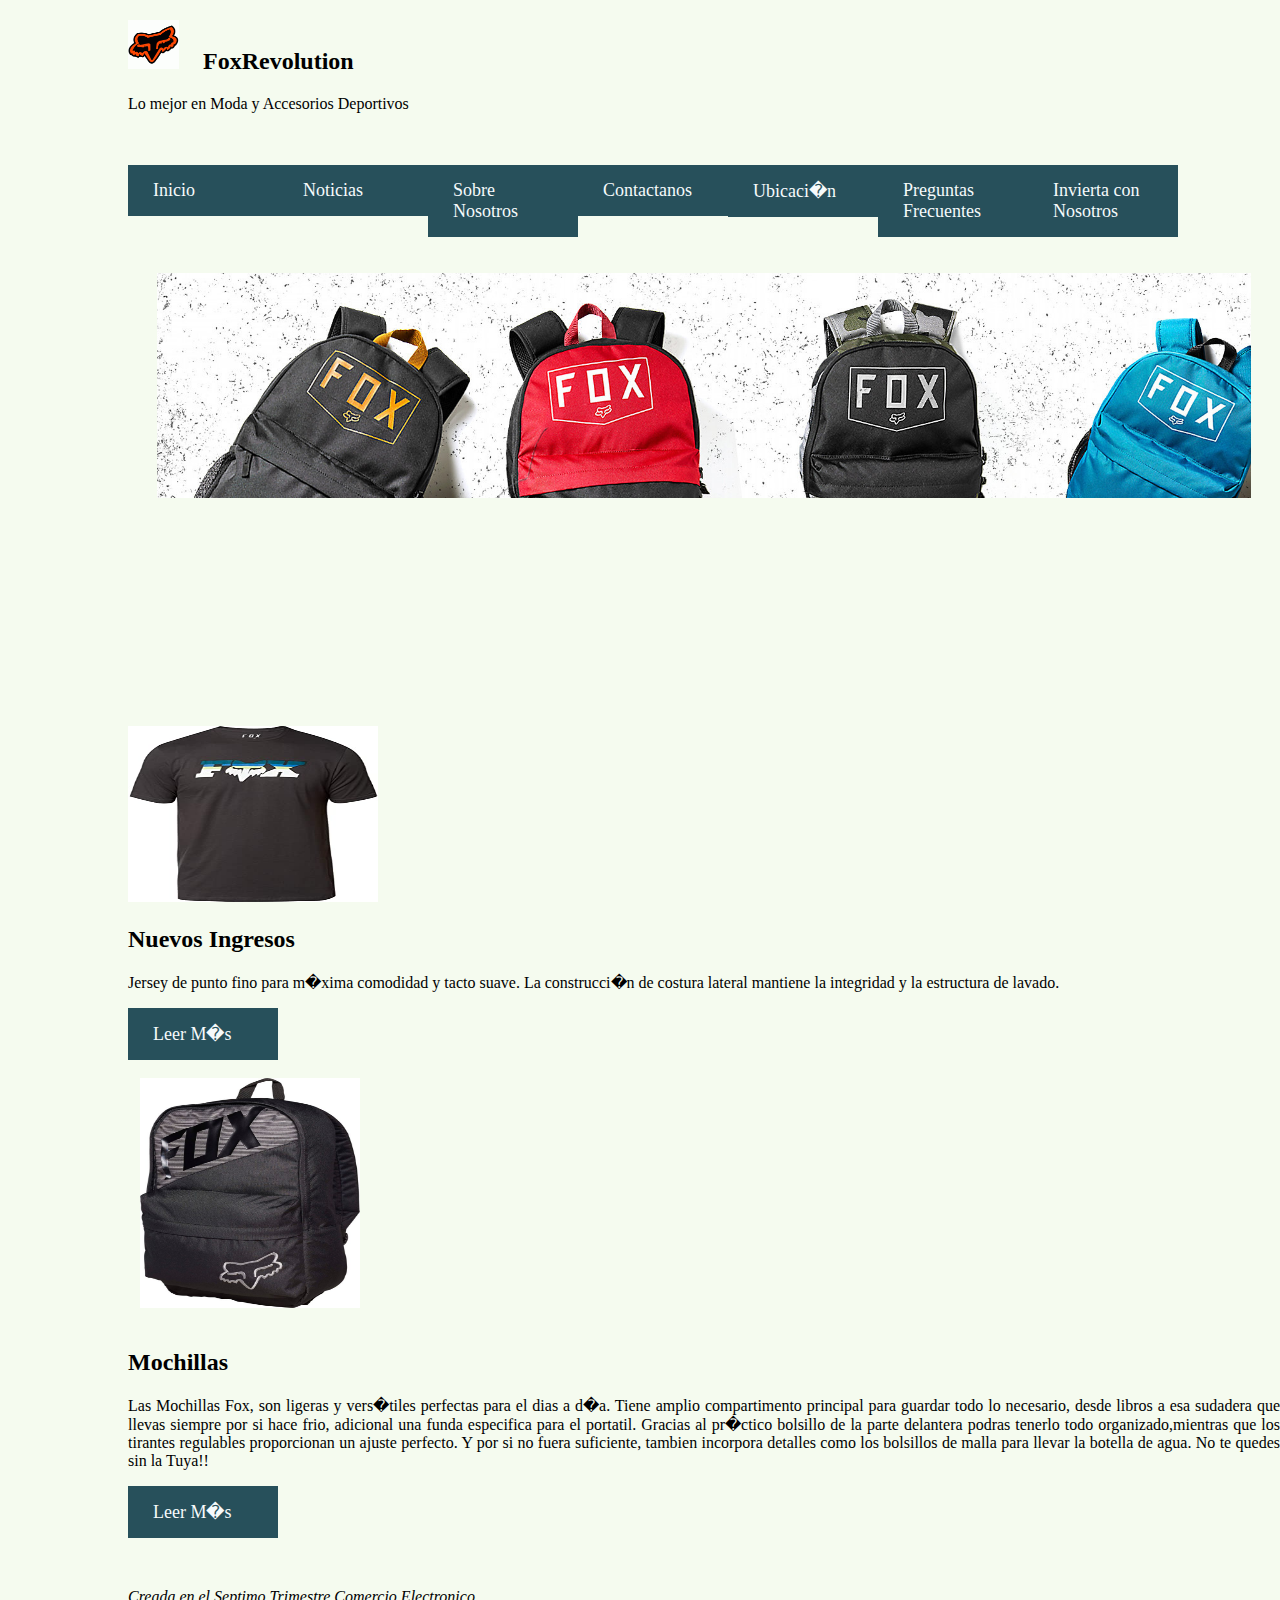
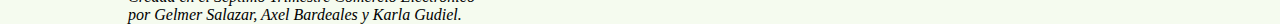
<file: index.html>
<!DOCTYPE html PUBLIC "-//W3C//DTD HTML 4.01//EN" "http://www.w3.org/TR/html4/strict.dtd">
<html><head>
  
  <link rel="shortcut icon" href="favicon.icono">
  <title>FoxRevolutionStore</title>

  
  
  <link rel="stylesheet" href="miestilos.css">

</head><body>
<div id="principal"> <header> </header>
<div id="logo">
<h2 class="titulo"><img style="width: 51px; height: 49px;" src="img/pa.png" alt="">&nbsp;&nbsp;&nbsp;
FoxRevolution</h2>
<p class="sub-titulo">Lo mejor en Moda y Accesorios Deportivos</p>
</div>
<br>
<br>
<nav class="menu">
</nav>
<ul>
  <li><a href="index.html">Inicio</a> </li>
  <li><a href="noticias.html">Noticias</a> </li>
  <li><a href="asercade.html">Sobre Nosotros</a> </li>
  <li><a href="contacto.html">Contactanos</a> </li>
  <li><a href="ubicacion.html">Ubicaci�n</a> </li>
  <li><a href="faq.html">Preguntas Frecuentes</a> </li>
  <li><a href="invierta.html">Invierta con Nosotros</a> </li>
</ul>
<br>
<br>
<div class="slider">
<br>
<br>
<ul>
  <li><img src="img/1.jpg" alt=""></li>
  <li><img src="img/2.jpg" alt=""></li>
  <li><img src="img/3.jpg" alt=""></li>
  <li><img src="img/4.jpg" alt=""></li>
</ul>
</div>
<section id="categorias"> <section class="uno"> <img style="width: 250px; height: 176px;" src="img/7.jpg"> </section>
</section><br>
<br>
<br>
<br>
<br>
<br>
<br>
<br>
<br>
<br>
<h2>Nuevos Ingresos</h2>
<p class="parrafo"> Jersey de punto fino para m�xima comodidad y tacto
suave. La construcci�n de costura lateral mantiene la integridad y la
estructura de lavado.</p>
<a href="" class="leer-mas">Leer M�s</a>
<br>
<section class="uno dos"> <img style="width: 220px; height: 230px;" src="img/9.jpg">
</section><br>
<br>
<br>
<br>
<br>
<br>
<br>
<br>
<br>
<br>
<br>
<br>
<br>
<br>
<h2>Mochillas</h2>
<p style="text-align: justify;" class="parrafo">Las Mochillas Fox, son
ligeras y vers�tiles
perfectas para el dias a d�a. Tiene
amplio compartimento principal para guardar todo lo necesario, desde
libros a esa sudadera que llevas siempre por si hace frio, adicional
una funda especifica para el portatil. Gracias al pr�ctico bolsillo de
la parte delantera podras tenerlo todo organizado,mientras que los
tirantes regulables
proporcionan un ajuste perfecto. Y por si no fuera suficiente, tambien
incorpora detalles como los bolsillos de malla para
llevar la botella de agua. No te quedes sin la Tuya!! </p>
<a href="" class="leer-mas">Leer M�s</a><br>
<address>Creada en el Septimo Trimestre Comercio Electronico<br>
por Gelmer Salazar, Axel Bardeales y Karla Gudiel.</address>
</div>

</body></html>
</file>
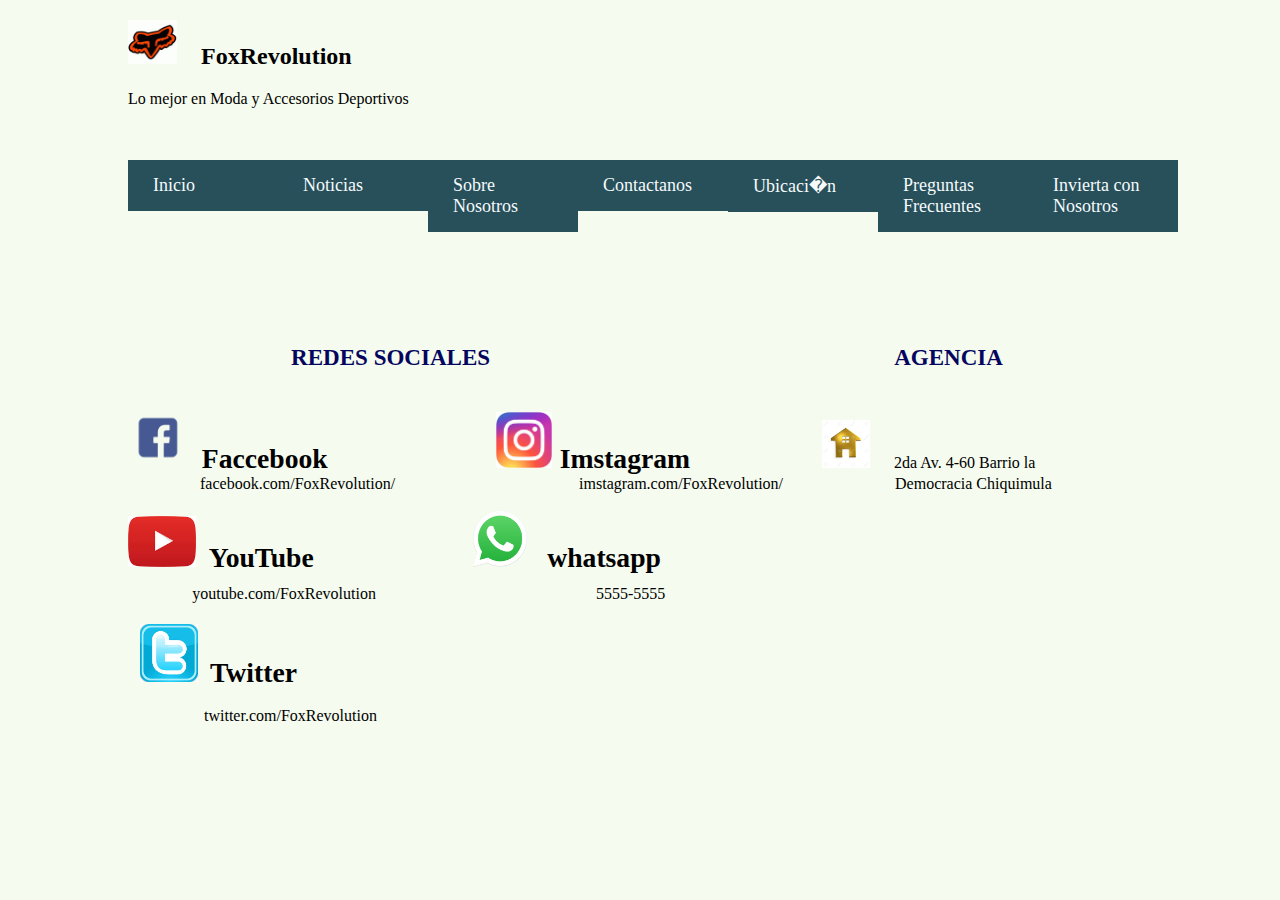
<file: contacto.html>
<!DOCTYPE html PUBLIC "-//W3C//DTD HTML 4.01//EN" "http://www.w3.org/TR/html4/strict.dtd">
<html><head>
  <title>FoxRevolutionStore</title>

  
  
  <link rel="stylesheet" href="miestilos.css">

</head><body>
<div id="principal"> <header> </header>
<div id="logo">
<h2 class="titulo"><img style="width: 49px; height: 44px;" src="img/pa.png" alt="">&nbsp;&nbsp;&nbsp;
FoxRevolution</h2>
<p class="sub-titulo">Lo mejor en Moda y Accesorios Deportivos</p>
</div>
<br>
<br>
<nav class="menu">
</nav>
<ul>
  <li><a href="index.html">Inicio</a> </li>
  <li><a href="noticias.html">Noticias</a> </li>
  <li><a href="asercade.html">Sobre Nosotros</a> </li>
  <li><a href="contacto.html">Contactanos</a> </li>
  <li><a href="ubicacion.html">Ubicaci�n</a> </li>
  <li><a href="faq.html">Preguntas Frecuentes</a> </li>
  <li><a href="invierta.html">Invierta con Nosotros</a> </li>
</ul>
<br>
<br>
<section id="categorias"><section class="uno"> </section></section><br>
<br>
<br>
<br>
<br>
<br>
<br>
<big><br>
&nbsp;&nbsp;&nbsp; &nbsp;&nbsp; &nbsp;&nbsp; &nbsp;&nbsp; &nbsp;&nbsp;
&nbsp;&nbsp; &nbsp;&nbsp; &nbsp;&nbsp; &nbsp;&nbsp; &nbsp;&nbsp;
&nbsp;&nbsp; <big style="font-weight: bold; color: rgb(4, 5, 94);">REDES
SOCIALES</big></big>&nbsp;&nbsp;&nbsp;
&nbsp;&nbsp; &nbsp;&nbsp; &nbsp;&nbsp; &nbsp;&nbsp; &nbsp;&nbsp;
&nbsp;&nbsp; &nbsp;&nbsp; &nbsp;&nbsp; &nbsp;&nbsp; &nbsp;&nbsp;
&nbsp;&nbsp; &nbsp;&nbsp; &nbsp;&nbsp; &nbsp;&nbsp; &nbsp;&nbsp;
&nbsp;&nbsp; &nbsp;&nbsp; &nbsp;&nbsp; &nbsp;&nbsp; &nbsp;&nbsp;
&nbsp;&nbsp; &nbsp;&nbsp; &nbsp;&nbsp; &nbsp;&nbsp; &nbsp;&nbsp;
&nbsp;&nbsp;&nbsp;&nbsp;&nbsp;&nbsp;&nbsp;&nbsp;&nbsp;&nbsp;&nbsp;&nbsp;&nbsp;&nbsp;
&nbsp; &nbsp;&nbsp; &nbsp; <big><big style="font-weight: bold; color: rgb(4, 5, 94);">AGENCIA</big></big><br>
<br>
<br>
<img style="width: 60px; height: 61px;" src="img/f.png" alt="Color Del Vector Del Facebook Del Logotipo Del Icono Imagen editorial -  Ilustraci�n de vector, iconos: 143803725"><big><big><big><span style="font-weight: bold;">&nbsp; Faccebook</span></big></big></big>&nbsp;&nbsp;&nbsp;
&nbsp;&nbsp; &nbsp;&nbsp; &nbsp;&nbsp; &nbsp;&nbsp; &nbsp;&nbsp;
&nbsp;&nbsp; &nbsp;&nbsp; &nbsp;&nbsp; &nbsp;&nbsp;
&nbsp;&nbsp;&nbsp;&nbsp;&nbsp;&nbsp;&nbsp;&nbsp;&nbsp;&nbsp;&nbsp;<img style="width: 56px; height: 56px;" src="img/i.jpg" alt="">&nbsp; <big><big><big><span style="font-weight: bold;">Imstagram</span></big></big></big>&nbsp;&nbsp;&nbsp;&nbsp;&nbsp;&nbsp;&nbsp;&nbsp;
&nbsp; &nbsp; &nbsp; &nbsp; &nbsp; &nbsp; &nbsp; &nbsp; &nbsp; &nbsp;
&nbsp;&nbsp;&nbsp; <img style="width: 48px; height: 48px;" src="img/age.jpg" alt="">&nbsp;
&nbsp;&nbsp;&nbsp; 2da Av. 4-60 Barrio la <br>
&nbsp;&nbsp;&nbsp;&nbsp;&nbsp;&nbsp;&nbsp;&nbsp; &nbsp;&nbsp;&nbsp;
&nbsp;&nbsp;&nbsp;&nbsp; facebook.com/FoxRevolution/&nbsp;&nbsp;&nbsp;
&nbsp;&nbsp; &nbsp;&nbsp; &nbsp;&nbsp; &nbsp;&nbsp; &nbsp;&nbsp;
&nbsp;&nbsp; &nbsp;&nbsp;&nbsp;&nbsp;&nbsp; &nbsp;&nbsp; &nbsp;&nbsp;
&nbsp; &nbsp; &nbsp; &nbsp; &nbsp; &nbsp;
imstagram.com/FoxRevolution/&nbsp;&nbsp;&nbsp; &nbsp;&nbsp;
&nbsp;&nbsp; &nbsp; &nbsp;
&nbsp;&nbsp;&nbsp;&nbsp;&nbsp;&nbsp;&nbsp;&nbsp;&nbsp;&nbsp;&nbsp;&nbsp;&nbsp;
Democracia Chiquimula<br>
<br>
<img style="width: 68px; height: 51px;" src="img/y.jpg" alt=""><big><big><big><span style="font-weight: bold;">&nbsp; YouTube&nbsp;&nbsp;&nbsp;
&nbsp;&nbsp; &nbsp;&nbsp; &nbsp;&nbsp; &nbsp;&nbsp; &nbsp;&nbsp;
&nbsp;&nbsp;&nbsp; </span></big></big></big><img style="width: 54px; height: 56px;" src="img/w.png" alt=""><big><big><big><span style="font-weight: bold;">&nbsp;&nbsp; </span></big></big></big><big><big><big><span style="font-weight: bold;">whatsapp</span></big></big></big><br>
<big><big><big><span style="font-weight: bold;">&nbsp;&nbsp;&nbsp;&nbsp;</span></big></big></big><big><big><big><span style="font-weight: bold;">&nbsp;&nbsp; </span></big></big></big>&nbsp;&nbsp;&nbsp;
youtube.com/FoxRevolution&nbsp;&nbsp;&nbsp;
&nbsp;&nbsp; &nbsp;&nbsp; &nbsp;&nbsp; &nbsp;&nbsp; &nbsp;&nbsp;
&nbsp;&nbsp; &nbsp;&nbsp; &nbsp;&nbsp; &nbsp;&nbsp; &nbsp;&nbsp;
&nbsp;&nbsp; &nbsp;&nbsp; &nbsp;&nbsp; &nbsp;&nbsp; &nbsp;&nbsp;
&nbsp;&nbsp; &nbsp;&nbsp; 5555-5555<br>
&nbsp;&nbsp;&nbsp; &nbsp;&nbsp;&nbsp; <br>
&nbsp;&nbsp; <img style="width: 58px; height: 58px;" src="img/t.jpg" alt="">&nbsp;&nbsp;
<big><big><big><span style="font-weight: bold;">Twitter</span></big></big></big><br>
<br>
&nbsp;&nbsp;&nbsp; &nbsp;&nbsp; &nbsp;&nbsp; &nbsp;&nbsp; &nbsp;&nbsp;
&nbsp;&nbsp; twitter.com/FoxRevolution<br>
&nbsp;&nbsp;&nbsp; &nbsp;&nbsp; &nbsp;&nbsp; &nbsp;&nbsp; &nbsp;&nbsp;
&nbsp;&nbsp; <br>
<section class="uno dos"> </section><br>
</div>

</body></html>
</file>
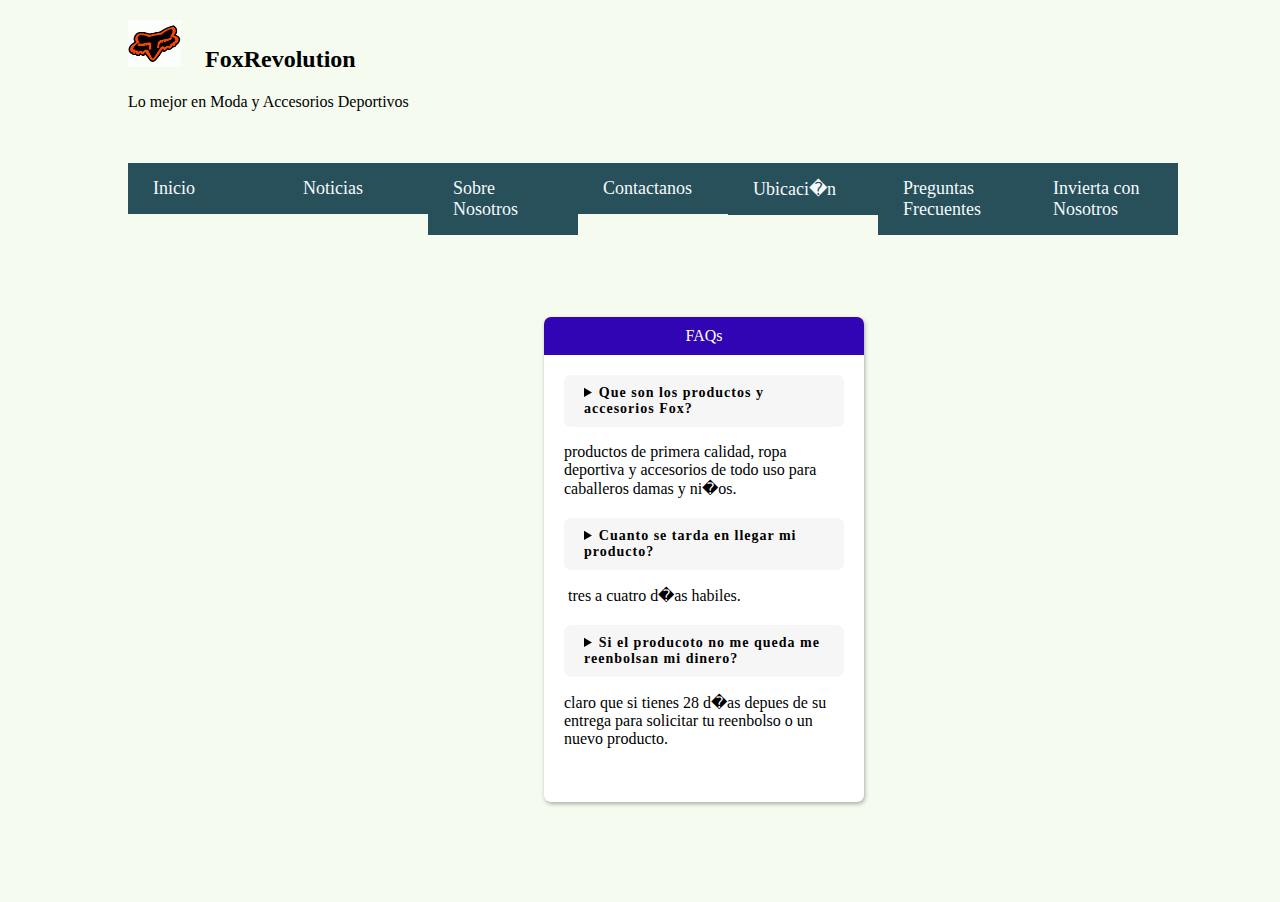
<file: faq.html>
<!DOCTYPE html PUBLIC "-//W3C//DTD HTML 4.01//EN" "http://www.w3.org/TR/html4/strict.dtd">
<html><head><title>FoxRevolutionStore</title>

  

  
  
  <link rel="stylesheet" href="miestilos.css"></head><body>
<div id="principal"> <header> </header>
<div id="logo">
<h2 class="titulo"><img style="width: 53px; height: 47px;" src="img/pa.png" alt="">&nbsp;&nbsp;&nbsp;
FoxRevolution</h2>
<p class="sub-titulo">Lo mejor en Moda y Accesorios Deportivos</p>
</div>
<br>
<br>
<nav class="menu">
</nav>
<ul>
  <li><a href="index.html">Inicio</a> </li>
  <li><a href="noticias.html">Noticias</a> </li>
  <li><a href="asercade.html">Sobre Nosotros</a> </li>
  <li><a href="contacto.html">Contactanos</a> </li>
  <li><a href="ubicacion.html">Ubicaci�n</a> </li>
  <li><a href="faq.html">Preguntas Frecuentes</a> </li>
  <li><a href="invierta.html">Invierta con Nosotros</a> </li>
</ul>
<br>
<br>
<br>
<div class="box">
<p class="heading">FAQs</p>
<div class="faqs"> <details style="font-weight: bold;"> <summary>Que
son los productos y accesorios Fox?</summary> </details>
<p class="text">productos de primera calidad, ropa deportiva y
accesorios de todo uso para caballeros damas y ni�os.</p>
<details style="font-weight: bold;"> <summary>Cuanto se tarda en
llegar mi producto?</summary> </details>
<p class="text">&nbsp;tres a cuatro d�as habiles.</p>
<details style="font-weight: bold;"> <summary>Si el producoto no me
queda me reenbolsan mi dinero?</summary> </details>
<p class="text">claro que si tienes 28 d�as depues de su entrega para
solicitar tu reenbolso o un nuevo producto.</p>
<br>
</div>
</div>
</div>

</body></html>
</file>
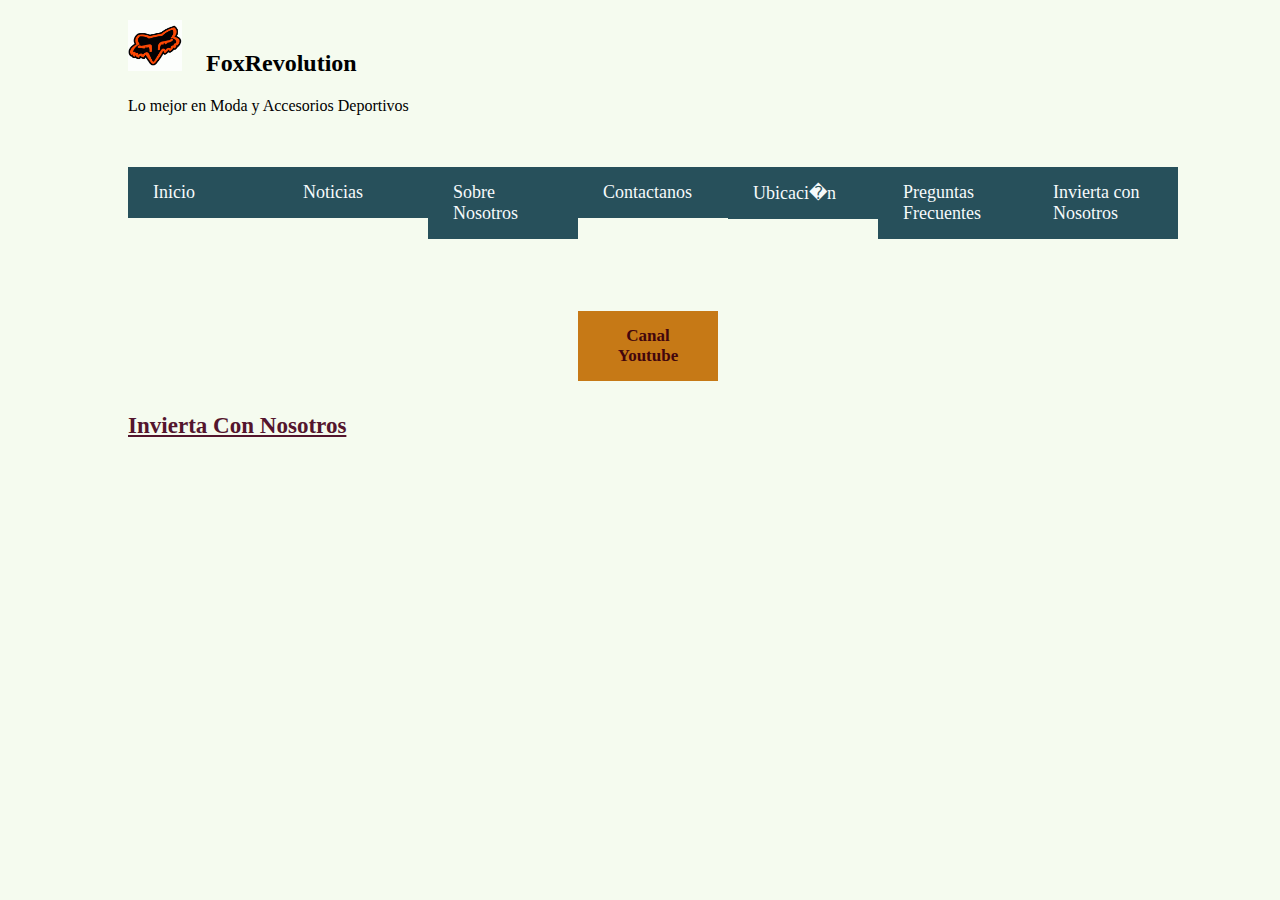
<file: invierta.html>
<!DOCTYPE html PUBLIC "-//W3C//DTD HTML 4.01//EN" "http://www.w3.org/TR/html4/strict.dtd">
<html><head><title>FoxRevolutionStore</title>

  

  
  
  <link rel="stylesheet" href="miestilos.css"></head><body>
<div id="principal"> <header> </header>
<div id="logo">
<h2 class="titulo"><img style="width: 54px; height: 51px;" src="img/pa.png" alt="">&nbsp;&nbsp;&nbsp;
FoxRevolution</h2>
<p class="sub-titulo">Lo mejor en Moda y Accesorios Deportivos</p>
</div>
<br>
<br>
<nav class="menu">
</nav>
<ul>
  <li><a href="index.html">Inicio</a> </li>
  <li><a href="noticias.html">Noticias</a> </li>
  <li><a href="asercade.html">Sobre Nosotros</a> </li>
  <li><a href="contacto.html">Contactanos</a> </li>
  <li><a href="ubicacion.html">Ubicaci�n</a> </li>
  <li><a href="faq.html">Preguntas Frecuentes</a> </li>
  <li><a href="invierta.html">Invierta con Nosotros</a> </li>
</ul>
<br>
<br>
<div style="text-align: left;"><nav class="men"><br>
<br>
<br>
<br>
<br>
<br>
</nav>
<div style="text-align: center;"><big style="font-weight: bold;"><big><nav class="men"><small><small><small><small><small><small><small><small><small><small><small><small><a href="https://youtu.be/ylLduVqrsww" target="_blanc=">Canal Youtube</a><br>
</small></small></small></small></small></small></small></small></small></small></small></small></nav></big></big>
<div style="text-align: left;"><big style="color: rgb(84, 21, 45);"><big style="font-weight: bold; text-decoration: underline;">Invierta Con
Nosotros<big><nav class="men"> </nav></big></big><nav style="font-weight: bold; text-decoration: underline;" class="men"></nav><nav style="font-weight: bold; text-decoration: underline;" class="me"></nav></big><br>
<nav class="me"></nav></div>
<nav class="me">
<iframe src="https://www.youtube.com/embed/ylLduVqrsww" allow="accelerometer; autoplay; encrypted-media; gyroscope; picture-in-picture" allowfullscreen="" frameborder="0" height="400" width="660"></iframe></nav><br>
</div>
</div>
</div>

</body></html>
</file>
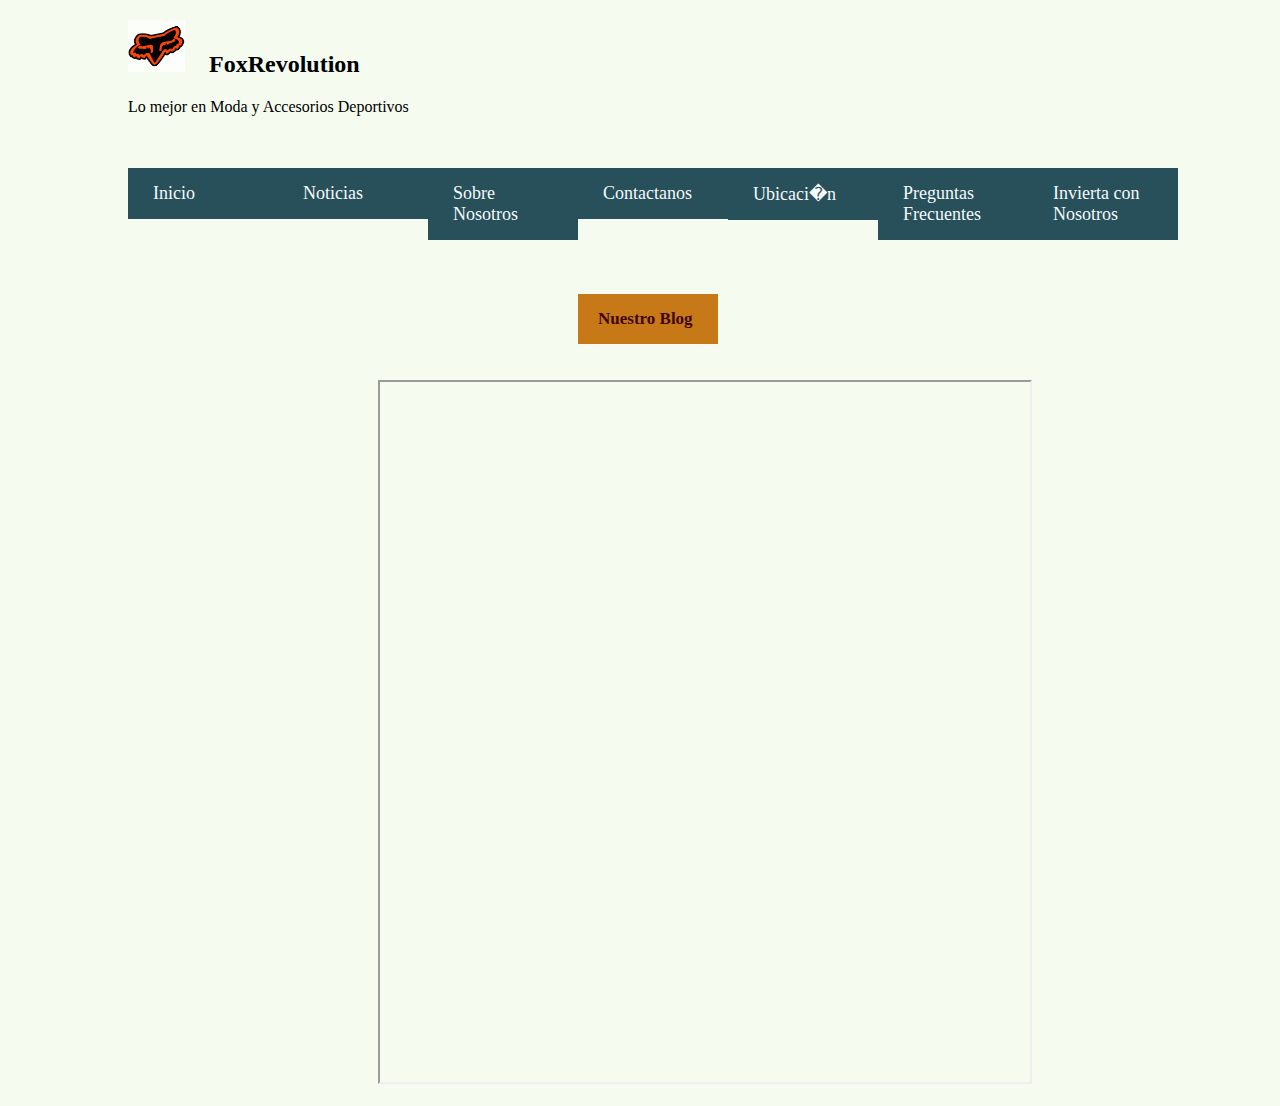
<file: noticias.html>
<!DOCTYPE html PUBLIC "-//W3C//DTD HTML 4.01//EN" "http://www.w3.org/TR/html4/strict.dtd">
<html><head>
  <title>FoxRevolutionStore</title>

  
  
  <link rel="stylesheet" href="miestilos.css">

</head><body>
<div id="principal"> <header> </header>
<div id="logo">
<h2 class="titulo"><img style="width: 57px; height: 52px;" src="img/pa.png" alt="">&nbsp;&nbsp;&nbsp;
FoxRevolution</h2>
<p class="sub-titulo">Lo mejor en Moda y Accesorios Deportivos</p>
</div>
<br>
<br>
<nav class="menu">
</nav>
<ul>
  <li><a href="index.html">Inicio</a> </li>
  <li><a href="noticias.html">Noticias</a> </li>
  <li><a href="asercade.html">Sobre Nosotros</a> </li>
  <li><a href="contacto.html">Contactanos</a> </li>
  <li><a href="ubicacion.html">Ubicaci�n</a> </li>
  <li><a href="faq.html">Preguntas Frecuentes</a> </li>
  <li><a href="invierta.html">Invierta con Nosotros</a> </li>
</ul>
<br>
<br>
<br>
<br>
<nav class="men">
<br>
<br>
<br>
</nav>
<div style="text-align: left;"><nav class="men"><a style="font-weight: bold;" href="https://foxrevolutionodahir.blogspot.com/2020/08/revolucionando-con-fox.html" target="_blanc=">Nuestro
Blog</a>
<br>
<nav class="me">
<br>
<iframe src="https://foxrevolutionodahir.blogspot.com/2020/08/revolucionando-con-fox.html" height="700" width="650"></iframe>
</nav><br>
</nav>
</div>
</div>

</body></html>
</file>
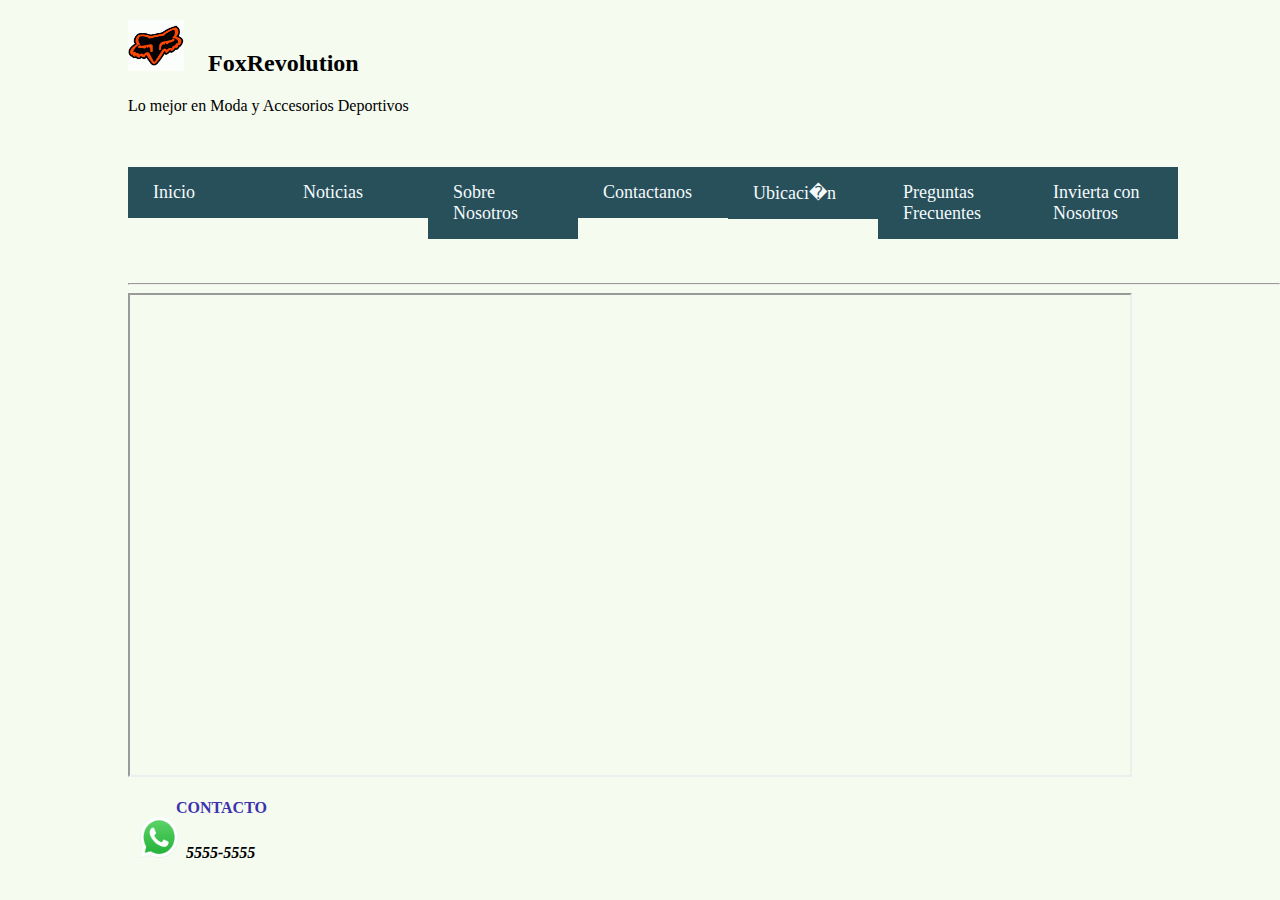
<file: ubicacion.html>
<!DOCTYPE html PUBLIC "-//W3C//DTD HTML 4.01//EN" "http://www.w3.org/TR/html4/strict.dtd">
<html><head><title>FoxRevolutionStore</title>

  

  
  
  <link rel="stylesheet" href="miestilos.css"></head><body>
<div id="principal"> <header> </header>
<div id="logo">
<h2 class="titulo"><img style="width: 56px; height: 51px;" src="img/pa.png" alt="">&nbsp;&nbsp;&nbsp;
FoxRevolution</h2>
<p class="sub-titulo">Lo mejor en Moda y Accesorios Deportivos</p>
</div>
<br>
<br>
<nav class="menu">
</nav>
<ul>
  <li><a href="index.html">Inicio</a> </li>
  <li><a href="noticias.html">Noticias</a> </li>
  <li><a href="asercade.html">Sobre Nosotros</a> </li>
  <li><a href="contacto.html">Contactanos</a> </li>
  <li><a href="ubicacion.html">Ubicaci�n</a> </li>
  <li><a href="faq.html">Preguntas Frecuentes</a> </li>
  <li><a href="invierta.html">Invierta con Nosotros</a> </li>
</ul>
<br>
<br>
<br>
<br>
<br>
<br>
<hr>
<iframe src="https://www.google.com/maps/d/embed?mid=1Oc14sTs65Dwkf4V0vD4TItEESbsB2UAk" height="480" width="1000"></iframe><br>
<ul>
  <li><br>
  </li>
  <li><br>
  </li>
  <li><br>
  </li>
  <li><br>
  </li>
</ul>
</div>

<section id="categorias"> <section class="uno"> </section></section><br style="font-weight: bold; color: rgb(60, 50, 173);">

<span style="font-weight: bold; color: rgb(60, 50, 173);">&nbsp;&nbsp;&nbsp;
&nbsp;&nbsp;&nbsp; &nbsp;&nbsp;&nbsp; CONTACTO</span><br>

<span style="font-weight: bold; font-style: italic;">&nbsp;&nbsp;&nbsp;</span><img style="width: 38px; height: 41px;" src="img/w.png" alt=""><span style="font-weight: bold; font-style: italic;">&nbsp; </span><span style="font-weight: bold; font-style: italic;">5555-5555</span><br>

<span style="font-weight: bold; font-style: italic;">&nbsp;&nbsp; &nbsp;</span><span style="font-weight: bold; font-style: italic;">&nbsp;&nbsp; </span>
</body></html>
</file>
<file: miestilos.css>
@import url ("https://fonts.googleapis.com/css?family=Oswald:300");
body {
    padding-left: 8em;
    font-family: Georgia, "Times New Roman",
          Times, serif;
    color: Black;
    background-color: #F5FBEF;
	margin: 0;
	
 
}
    
  ul.navar{
    list-style: none;
    padding: 0;
    margin: 0;
    position: absolute;
    top: 2em;
    left: 0em;
    width: 0em 
   }
  h1 {
    font-family: Helvetica, Geneva, Arial,
          SunSans-Regular, sans-serif 
margin: 0;}
  
      }
  ul.navbar a {
    text-decoration: none; }
  a:link {
    color: #F6FAFB ;
font-family:"Oswald";;
}
 a:visited {
    color: #F6FAFB ; }
  address {
    margin-top: 1em;
    padding-top: 1em;
    border-top: thin dotted 
font-family:"Oswald";}

categorias  {
width: 50 px;
heigth: auto; overflow: hidden;

margin-top: 1px;
}

.uno { 
width: 29px;
heigth:29px;

float:left;

}

.dos {
margin-left:12px;
margin-right:12px;
}
.slider{
 width:95%;
margin:auto;
overflow: hidden;

}
.slider ul{
display: Flex;
width: 300em;
padding: 0;

animation: cambio 20s infinite alternate;	

 }
.slider li{
width: 100%;
list-style: none;
}
.slider img{
 width: 100%;
}
@keyframes cambio {
	0% {margin-left: 0;}	
	20% {margin-left: 0;}

	25% {margin-left: -100px;}
	45% {margin-left: -100px;}

	50% {margin-left: -200%;}
	70% {margin-left: -200%;}

	75% {margin-left: -300%;}
	100% {margin-left: -300%;}
}

ul{
list-style: none;
margin: 0;
padding: 0;

}
 li{
float: left;
}
 a{
 color: Black;
 text-decoration: none;
display: block;
padding: 15px 25px;
font-family:"Oswald";
font-size: 18px;

}
a{
background: #27505B ;
width: 100px;
heigth: 50px;}

.box{
   width: 320px;
   margin: 100px auto;
   background: #fff;
   border-radius: 7px;
   box-shadow: 1px 2px 4px rgba(0,0,0,.3);
}

.box .heading{
   background: #3104B4;
   border-radius: 7px 7px 0px 0px;
   padding: 10px;
   color: #fff;
   text-align: center;
   font-family: "Rubik";
}

.faqs{
   padding: 0px 20px 20px;
}

::-webkit-details-marker{
   float: right;
   margin-top: 3px;
}

details{
   background: #f6f6f6;
   padding: 10px 20px;
   border-radius: 7px;
   margin-top: 20px;
   font-family: "Rubik";
   font-size: 14px;
   letter-spacing: 1px;
   cursor: pointer;
}

details summary{
   outline: none;
}
.men a{
color: #43060D ;
 text-decoration: none;
display: flex;
padding: 15px 20px;
font-family:"Oswald";
font-size: 17px;
 margin-left: 450px;
margin-right: 450px;
background: #C67916

}
.me iframe{
margin-left: 250px;
margin-right: 250px;
</file>
